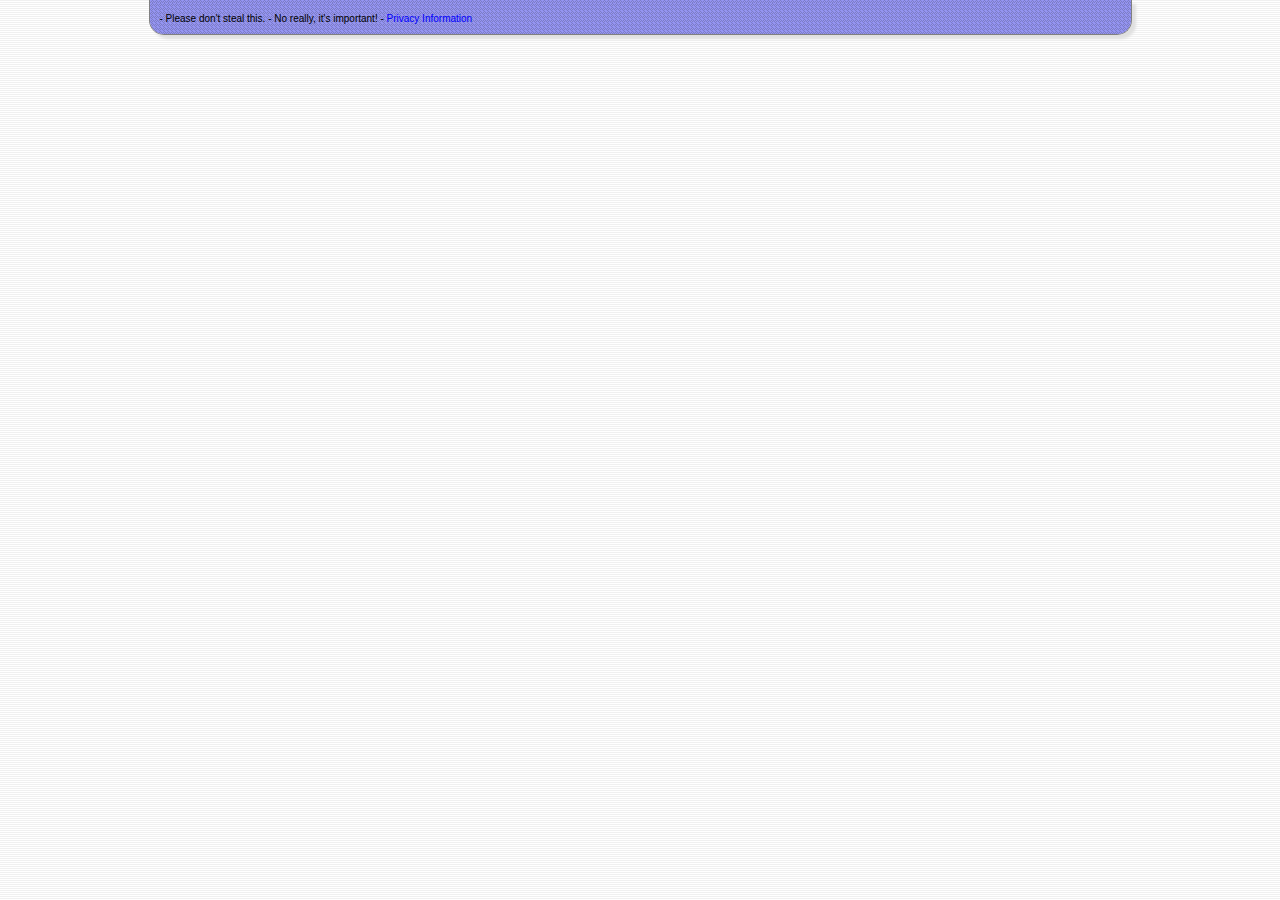
<file: web/admin.html>
<!DOCTYPE html>
<html><head>
	<title><????den:title "Your Profile"></title>
	<meta charset=utf-8>

	<!-- Style Sheets -->
	<link rel=stylesheet type=text/css href=s/base.css>
	<link rel=stylesheet type=text/css href=s/profile.css>
</head><body>
	<div id=div_pagewrapper>
		<!-- A banner at the top of the page -->
		<div id=div_header>
			<h1><????den:title h1 "nobody's profile"></h1>
			<h2><????den:taglines></h2>
		</div>

		<div id=div_contentwrapper>

			<!-- Page Content Here!! -->

		</div>

		<!-- Copyright information to anchor the bottom of the page. -->
		<div id=div_bottombox>
			<????den:copyright> - Please don't steal this. - No really, it's important! - <a href=.>Privacy Information</a>
		</div>
	</div>
</body></html>
</file>
